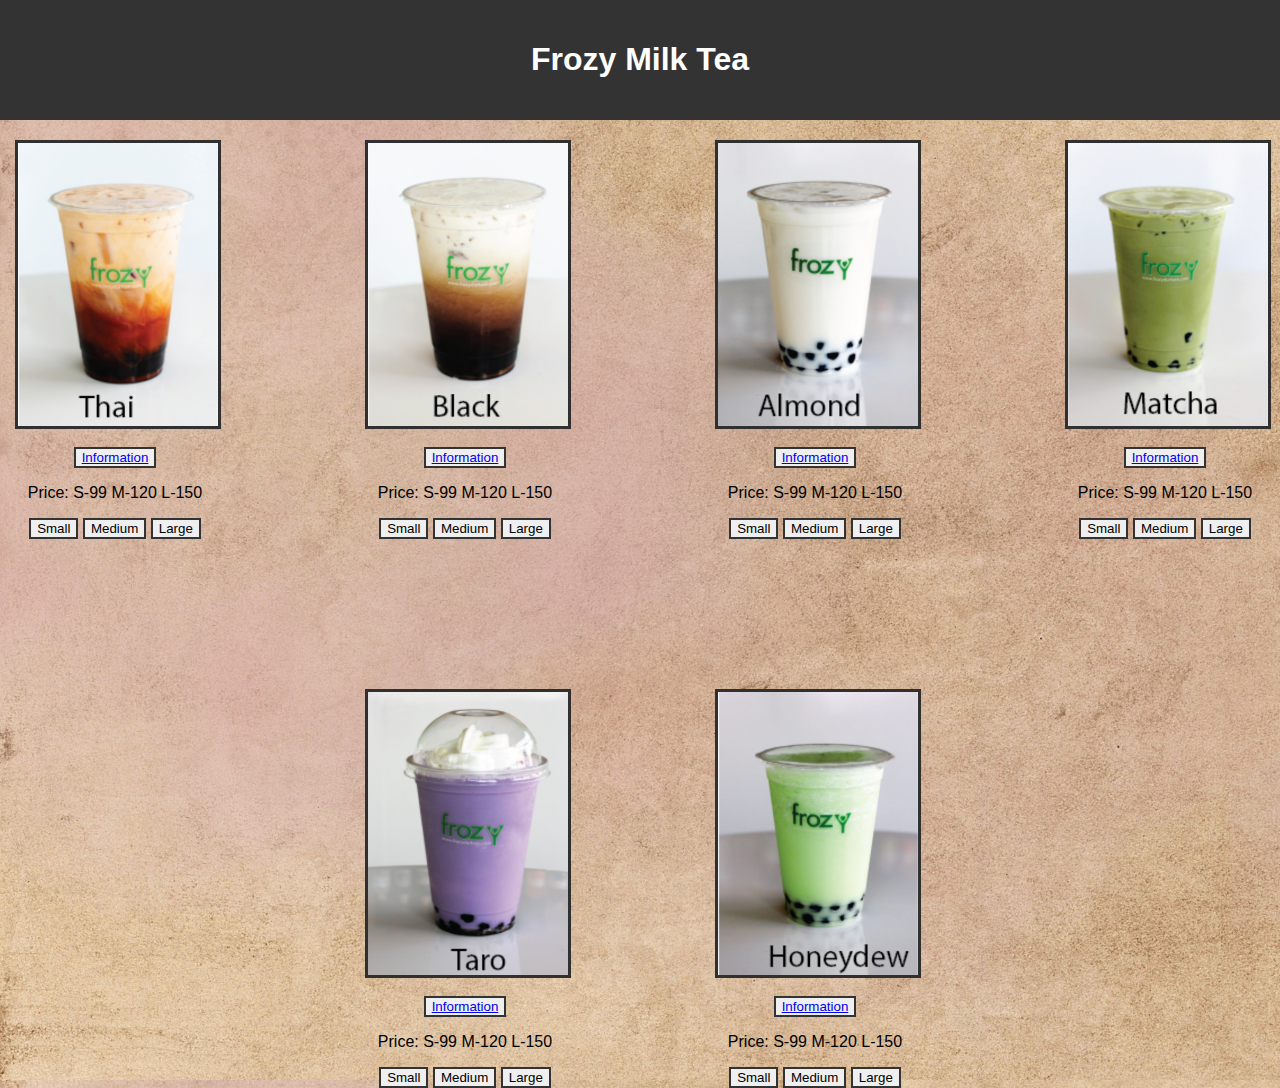
<file: index.html>
<!DOCTYPE html>
<html lang="en">
<head>
    <meta charset="UTF-8">
    <meta name="viewport" content="width=device-width, initial-scale=1.0">
    <title>Frozy Milk Tea</title>
    <link rel="stylesheet" href="style/style.css">
    <style>
     body{
      background-image: url("photos/background.png");
     }
    </style>
</head>
<body>
  <header>
    <h1>Frozy Milk Tea</h1>
  </header>
  <div class="container" id="products">
    <div class="Thai">
      <img src="photos/1.png" alt="no image" width="75" height="100"><br>
      <button><a href="Thai.html">Information</a></button>
      <p>Price: S-99 M-120 L-150</p>
      <button onclick="order('Thai', 'Small', 99)">Small</button>
      <button onclick="order('Thai', 'Medium', 120)">Medium</button>
      <button onclick="order('Thai', 'Large', 150)">Large</button>
    </div>
    <div class="Black">
        <img src="photos/2.png" alt="no image" width="75" height="100"><br>
        <button><a href="Black.html">Information</a></button>
        <p>Price: S-99 M-120 L-150</p>
        <button onclick="order('Black', 'Small', 99)">Small</button>
        <button onclick="order('Black', 'Medium', 120)">Medium</button>
        <button onclick="order('Black', 'Large', 150)">Large</button>
      </div>
      <div class="Almond">
        <img src="photos/3.png" alt="no image" width="75" height="100"><br>
        <button><a href="Almond.html">Information</a></button>
        <p>Price: S-99 M-120 L-150</p>
        <button onclick="order('Almond', 'Small', 99)">Small</button>
        <button onclick="order('Almond', 'Medium', 120)">Medium</button>
        <button onclick="order('Almond', 'Large', 150)">Large</button>
      </div>
      <div class="Matcha">
        <img src="photos/4.png" alt="no image" width="75" height="100"><br>
        <button><a href="Matcha.html">Information</a></button>
        <p>Price: S-99 M-120 L-150</p>
        <button onclick="order('Matcha', 'Small', 99)">Small</button>
        <button onclick="order('Matcha', 'Medium', 120)">Medium</button>
        <button onclick="order('Matcha', 'Large', 150)">Large</button>
      </div>
      <div class="Taro">
        <img src="photos/5.png" alt="no image" width="75" height="100"><br>
        <button><a href="Taro.html">Information</a></button>
        <p>Price: S-99 M-120 L-150</p>
        <button onclick="order('Taro', 'Small', 99)">Small</button>
        <button onclick="order('Taro', 'Medium', 120)">Medium</button>
        <button onclick="order('Taro', 'Large', 150)">Large</button>
      </div>
      <div class="Honeydew">
        <img src="photos/6.png" alt="no image" width="75" height="100"><br>
        <button><a href="Honeydew.html">Information</a></button>
        <p>Price: S-99 M-120 L-150</p>
        <button onclick="order('Honeydew', 'Small', 99)">Small</button>
        <button onclick="order('Honeydew', 'Medium', 120)">Medium</button>
        <button onclick="order('Honeydew', 'Large', 150)">Large</button>
      </div>
    </div>
    </div>
  </div>

  <div id="orderedQuantities"></div>

  <script>

    var orderedItems = {};

  
    function order(productType, size, price) {

      var quantity = parseInt(prompt("Enter quantity for " + size + " " + productType + ":"));
      if (!isNaN(quantity) && quantity > 0) {

        if (orderedItems.hasOwnProperty(productType)) {
          if (orderedItems[productType].hasOwnProperty(size)) {
            orderedItems[productType][size] += quantity;
          } else {
            orderedItems[productType][size] = quantity;
          }
        } else {
  
          orderedItems[productType] = {};
          orderedItems[productType][size] = quantity;
        }
    
        updateOrderedQuantities();
      } else {
        alert("Please enter a valid quantity.");
      }
    }

   
    function updateOrderedQuantities() {
      var output = "<h2>Ordered Items</h2>";
      var totalCost = 0;

      for (var product in orderedItems) {
        output += "<p>" + product + ": ";
        for (var size in orderedItems[product]) {
          var itemQuantity = orderedItems[product][size];
          var itemCost = itemQuantity * getItemPrice(product, size);
          output += size + ": " + itemQuantity + " (PHP " + itemCost + ") ";
  
          output += "<button onclick='decreaseQuantity(\"" + product + "\", \"" + size + "\")'>-</button> ";
          totalCost += itemCost;
        }
        output += "<br>";
      }

      output += "<h3>Total Cost: PHP " + totalCost + "</h3>";

      document.getElementById("orderedQuantities").innerHTML = output;
    }

  
    function getItemPrice(productType, size) {

      var prices = {
        'Thai': {
          'Small': 99,
          'Medium': 120,
          'Large': 150
        },
        'Black': {
          'Small': 99,
          'Medium': 120,
          'Large': 150
        },
        'Almond': {
          'Small': 99,
          'Medium': 120,
          'Large': 150
        },
        'Matcha': {
          'Small': 99,
          'Medium': 120,
          'Large': 150
        },
        'Taro': {
          'Small': 99,
          'Medium': 120,
          'Large': 150
        },
        'Honeydew': {
          'Small': 99,
          'Medium': 120,
          'Large': 150
        }
      };

      return prices[productType][size];
    }

   
    function decreaseQuantity(productType, size) {
      if (orderedItems.hasOwnProperty(productType)) {
        if (orderedItems[productType].hasOwnProperty(size)) {
          if (orderedItems[productType][size] > 0) {
            orderedItems[productType][size]--;
            updateOrderedQuantities(); 
          }
        }
      }
    }
  </script>
</body>
</html>
</file>
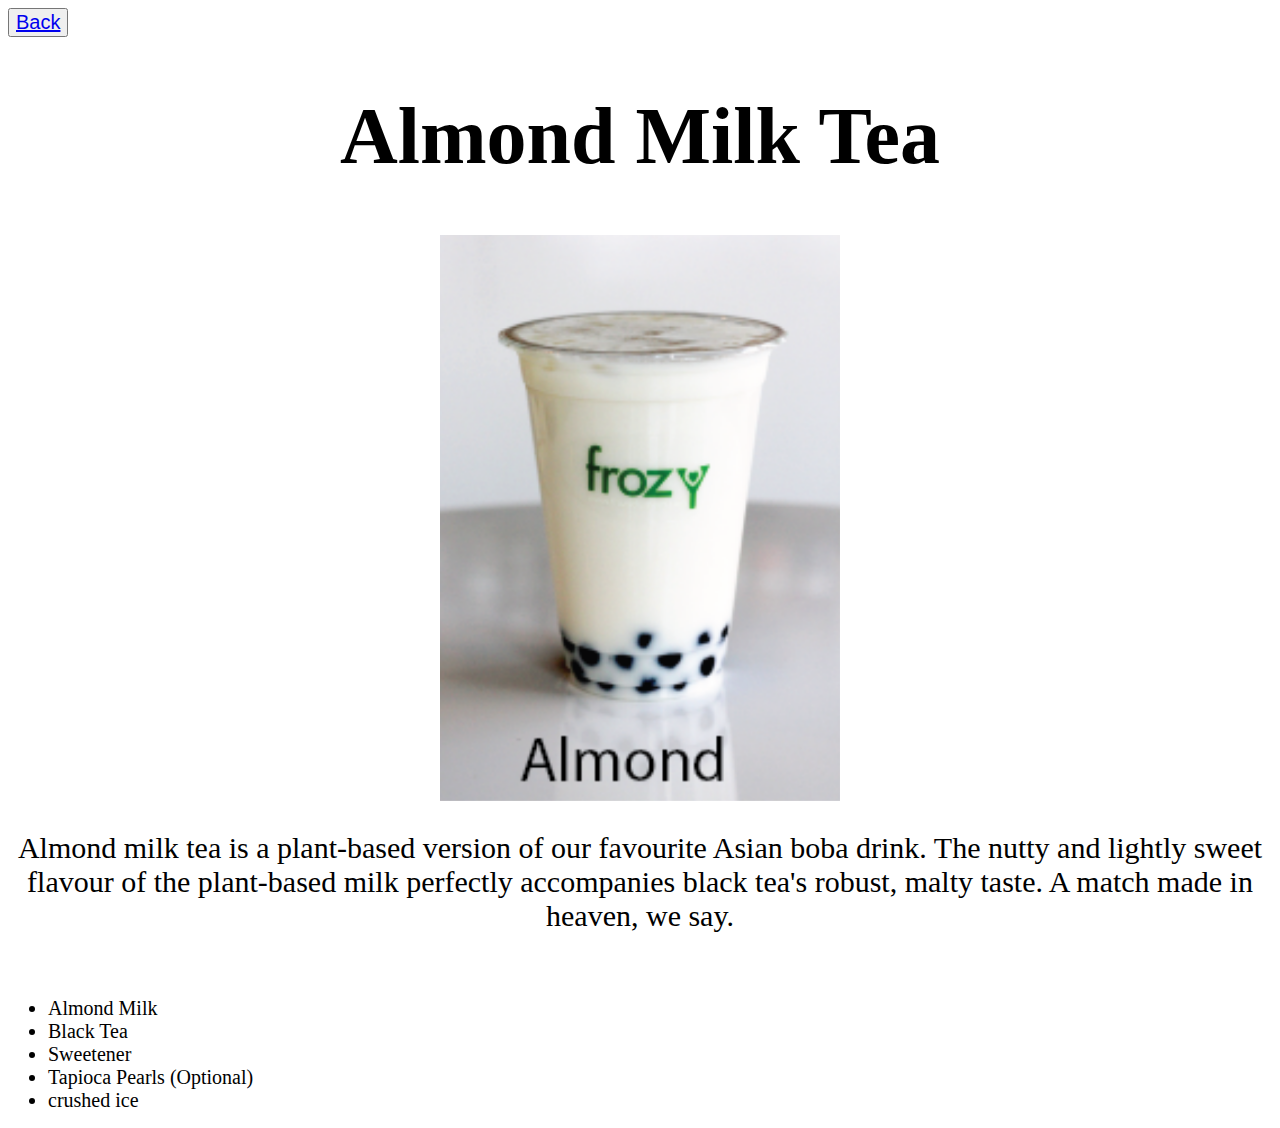
<file: Almond.html>
<!DOCTYPE html>
<html lang="en">
<head>
    <meta charset="UTF-8">
    <meta name="viewport" content="width=device-width, initial-scale=1.0">
    <title>Almond</title>
    <style>
        button{
            font-size: 20px;
        }
        h1{
            text-align: center;
            font-size: 80px;
        }
        img {
            display: block;
            margin: 0 auto;
            max-width: 100%;
            height: auto;
        }
        p{
            text-align: center;
            font-size: 30px;
        }
        li{
            font-size: 20px;
        }
        @media only screen and (max-width: 768px) {
            h1 {
                font-size: 60px;
            }
            h2 {
                font-size: 40px;
            }
            p {
                font-size: 30px;
            }
            li {
                font-size: 24px;
            }
        }
    </style>
</head>
<body>
    <button><a href="index.html">Back</a></button>
    <header>
        <h1>Almond Milk Tea</h1>
    </header>
    <div>
        <img src="photos/3.png" alt="" width="400" height="450">
    </div>
    <div>
        <p>
              Almond milk tea is a plant-based version of our favourite Asian boba drink. 
              The nutty and lightly sweet flavour of the plant-based milk perfectly accompanies black tea's robust, 
              malty taste. A match made in heaven, we say.
        </p>
        <br>
        
    </div>
    <div>
        <ul>
            <li>Almond Milk</li>
            <li>Black Tea</li>
            <li>Sweetener</li>
            <li>Tapioca Pearls (Optional)</li>
            <li>crushed ice</li>
        </ul>
    </div>
</body>
</html>
</file>
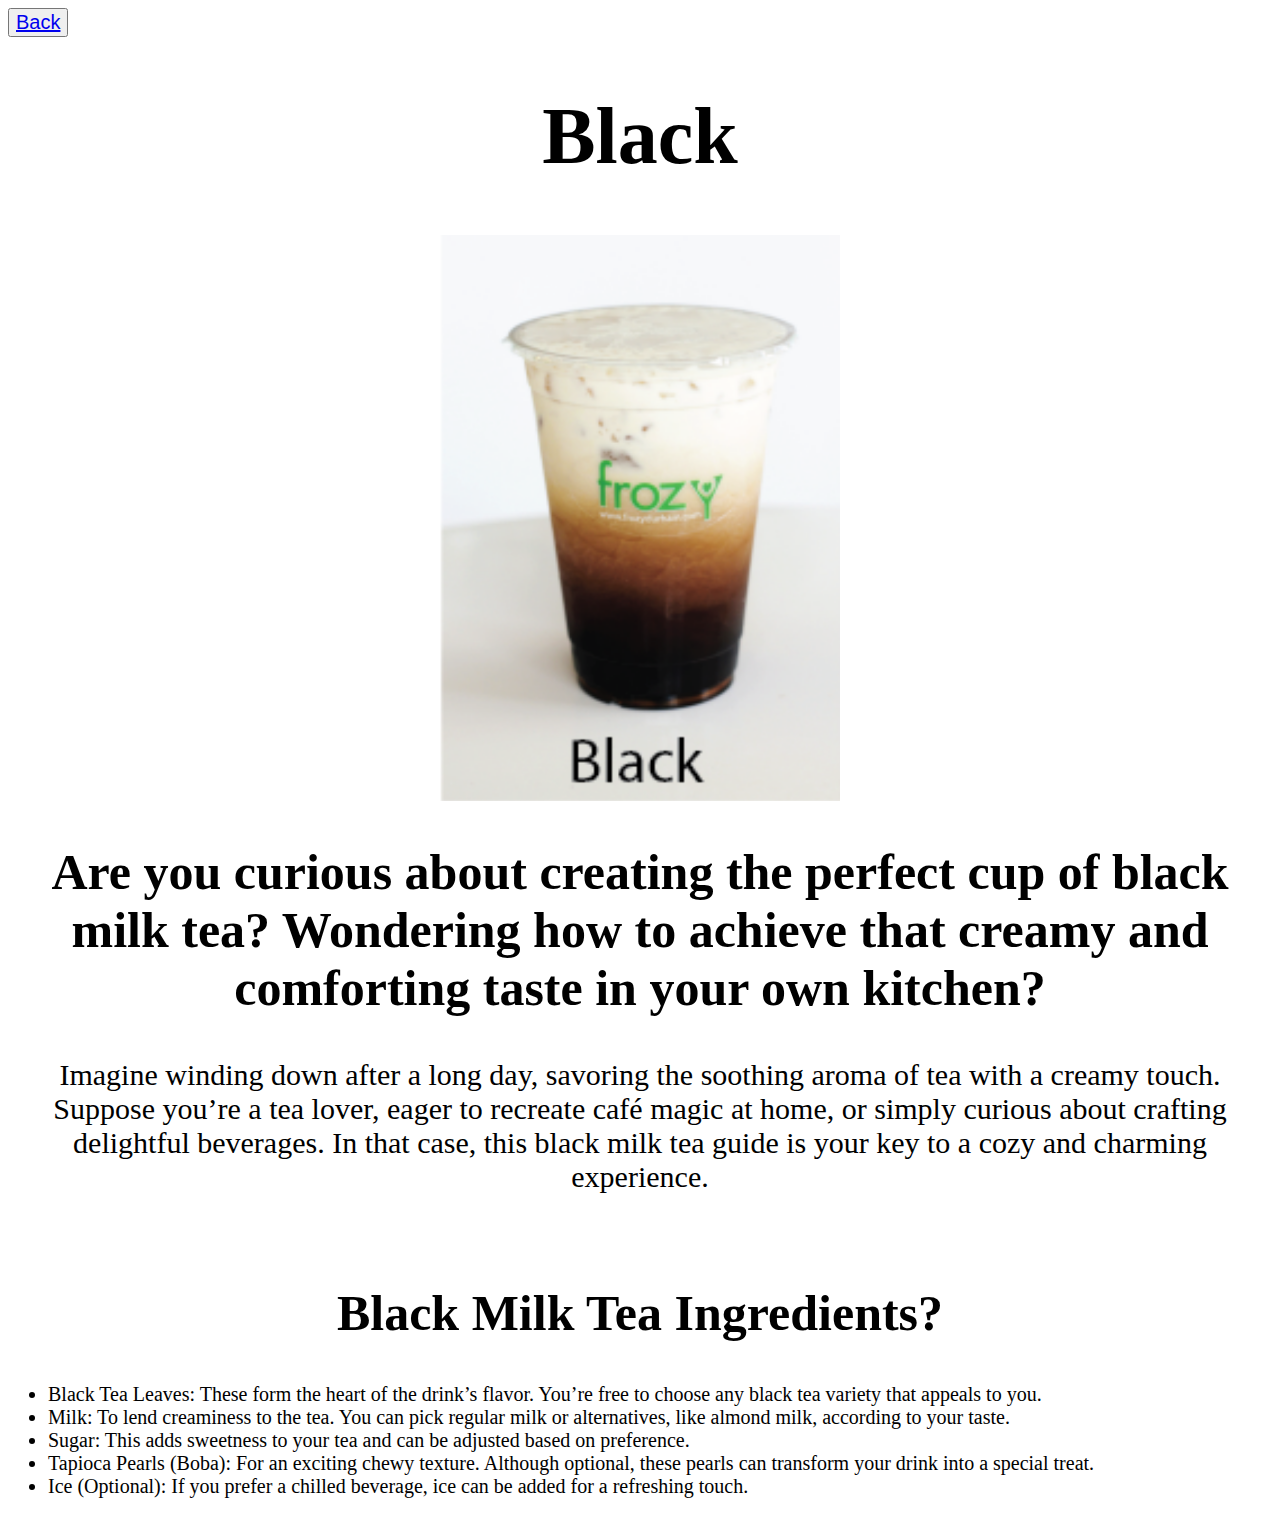
<file: Black.html>
<!DOCTYPE html>
<html lang="en">
<head>
    <meta charset="UTF-8">
    <meta name="viewport" content="width=device-width, initial-scale=1.0">
    <title>Black</title>
    <style>
        button{
            font-size: 20px;
        }
        h2,h1{
            text-align: center;
        }
        h2{
            font-size: 50px;
        }
        h1{
            font-size: 80px;
        }
        img {
            display: block;
            margin: 0 auto;
            max-width: 100%;
            height: auto;
        }
        p{
            text-align: center;
            font-size: 30px;
        }
        li{
            font-size: 20px;
        }
        @media only screen and (max-width: 768px) {
            h1 {
                font-size: 60px;
            }
            h2 {
                font-size: 40px;
            }
            p {
                font-size: 30px;
            }
            li {
                font-size: 24px;
            }
        }
    </style>
</head>
<body>
    <button><a href="index.html">Back</a></button>
    <header>
        <h1>Black</h1>
    </header>
    <div>
        <img src="photos/2.png" alt="" width="400" height="450">
    </div>
    <div>
        <h2>Are you curious about creating the perfect cup of black milk tea? Wondering how to achieve that creamy
             and comforting taste in your own kitchen? </h2>
    </div>
    <div>
        <p>
            Imagine winding down after a long day, savoring the soothing aroma of tea with a creamy touch. 
            Suppose you’re a tea lover, eager to recreate café magic at home, or simply curious about crafting delightful beverages.
             In that case, this black milk tea guide is your key to a cozy and charming experience.
        </p>
        <br>
        <h2>Black Milk Tea Ingredients?</h2>
        
    </div>
    <div>
        <ul>
            <li>Black Tea Leaves: These form the heart of the drink’s flavor. You’re free to choose any black tea variety that appeals to you. </li>
            <li>Milk: To lend creaminess to the tea. You can pick regular milk or alternatives, like almond milk, according to your taste.</li>
            <li>  Sugar: This adds sweetness to your tea and can be adjusted based on preference.</li>
            <li> Tapioca Pearls (Boba): For an exciting chewy texture. Although optional, these pearls can transform your drink into a special treat.</li>
            <li>Ice (Optional): If you prefer a chilled beverage, ice can be added for a refreshing touch.</li>
        </ul>
    </div>
</body>
</html>
</file>
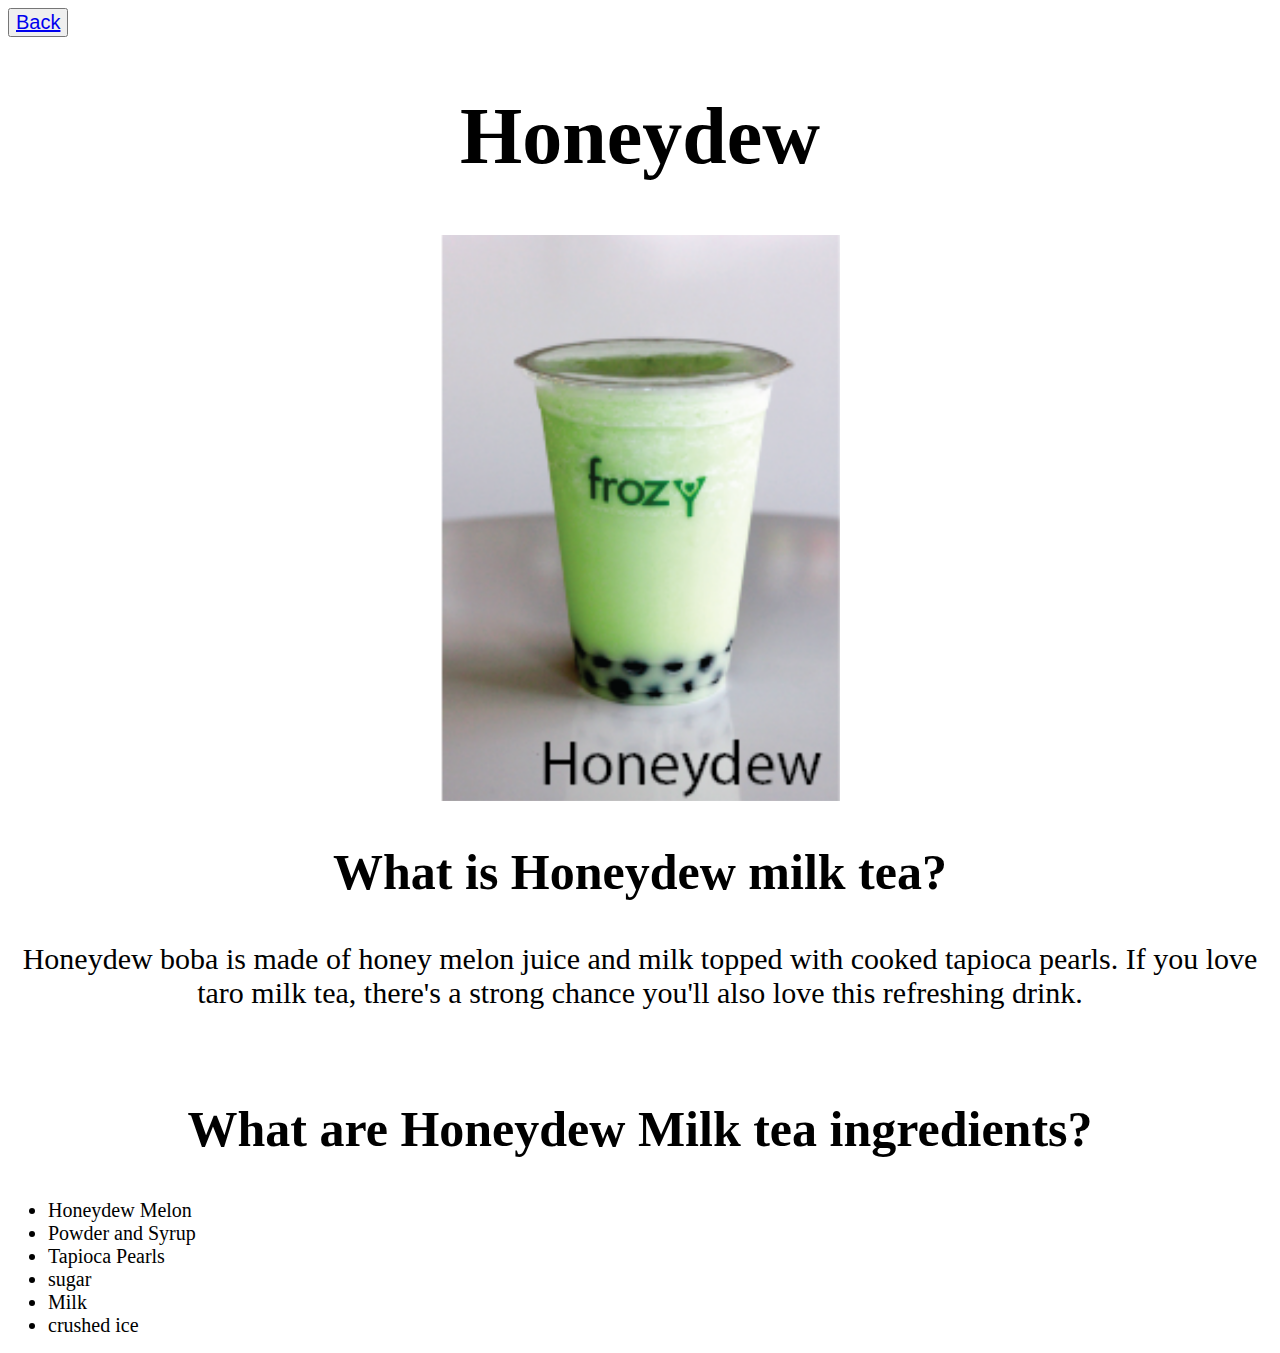
<file: Honeydew.html>
<!DOCTYPE html>
<html lang="en">
<head>
    <meta charset="UTF-8">
    <meta name="viewport" content="width=device-width, initial-scale=1.0">
    <title>Honeydew</title>
    <style>
        button{
            font-size: 20px;
        }
        h2,h1{
            text-align: center;
        }
        h2{
            font-size: 50px;
        }
        h1{
            font-size: 80px;
        }
        img {
            display: block;
            margin: 0 auto;
            max-width: 100%;
            height: auto;
        }
        p{
            text-align: center;
            font-size: 30px;
        }
        li{
            font-size: 20px;
        }
        @media only screen and (max-width: 768px) {
            h1 {
                font-size: 60px;
            }
            h2 {
                font-size: 40px;
            }
            p {
                font-size: 30px;
            }
            li {
                font-size: 24px;
            }
        }
    </style>
</head>
<body>
    <button><a href="index.html">Back</a></button>
    <header>
        <h1>Honeydew</h1>
    </header>
    <div>
        <img src="photos/6.png" alt="" width="400" height="450">
    </div>
    <div>
        <h2>What is Honeydew milk tea?</h2>
    </div>
    <div>
        <p>
            Honeydew boba is made of honey melon juice and milk topped with cooked tapioca pearls.
             If you love taro milk tea, there's a strong chance you'll also love this refreshing drink. 
        </p>
        <br>
        <h2>What are Honeydew Milk tea ingredients?</h2>
    </div>
    <div>
        <ul>
            <li>Honeydew Melon</li>
            <li>Powder and Syrup</li>
            <li>Tapioca Pearls</li>
            <li>sugar</li>
            <li>Milk</li>
            <li>crushed ice</li>
        </ul>
    </div>
</body>
</html>
</file>
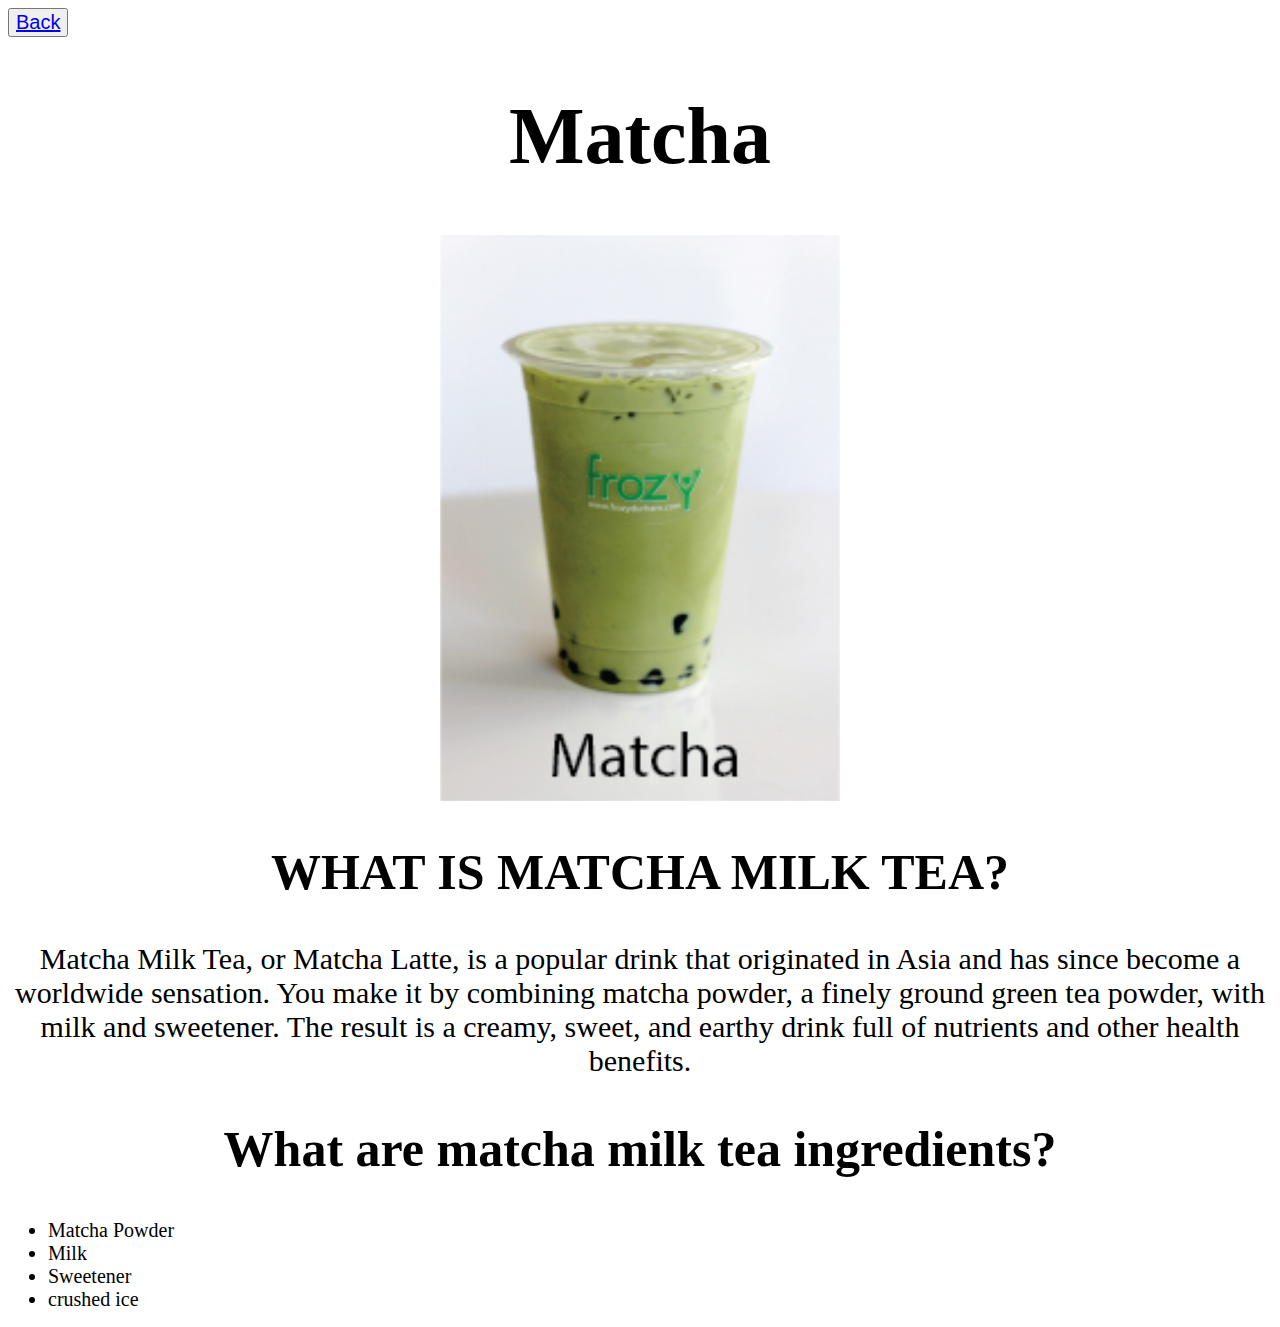
<file: Matcha.html>
<!DOCTYPE html>
<html lang="en">
<head>
    <meta charset="UTF-8">
    <meta name="viewport" content="width=device-width, initial-scale=1.0">
    <title>Matcha</title>
    <style>
        button{
            font-size: 20px;
        }
        h2,h1{
            text-align: center;
        }
        h2{
            font-size: 50px;
        }
        h1{
            font-size: 80px;
        }
        img {
            display: block;
            margin: 0 auto;
            max-width: 100%;
            height: auto;
        }
        p{
            text-align: center;
            font-size: 30px;
        }
        li{
            font-size: 20px;
        }
        @media only screen and (max-width: 768px) {
            h1 {
                font-size: 60px;
            }
            h2 {
                font-size: 40px;
            }
            p {
                font-size: 30px;
            }
            li {
                font-size: 24px;
            }
        }
    </style>
</head>
<body>
    <button><a href="index.html">Back</a></button>
    <header>
        <h1>Matcha</h1>
    </header>
    <div>
        <img src="photos/4.png" alt="" width="400" height="450">
    </div>
    <div>
        <h2>WHAT IS MATCHA MILK TEA?</h2>
    </div>
    <div>
        <p>
            Matcha Milk Tea, or Matcha Latte, is a popular drink that originated in Asia and has since become
             a worldwide sensation. You make it by combining matcha powder, a finely ground green tea powder, 
             with milk and sweetener. The result is a creamy, sweet, and earthy drink full of nutrients and other health benefits.
        <br>
        <h2>What are matcha milk tea ingredients?</h2>
    </div>
    <div>
        <ul>
            <li>Matcha Powder</li>
            <li>Milk</li>
            <li>Sweetener</li>
            <li>crushed ice</li>
        </ul>
    </div>
</body>
</html>
</file>
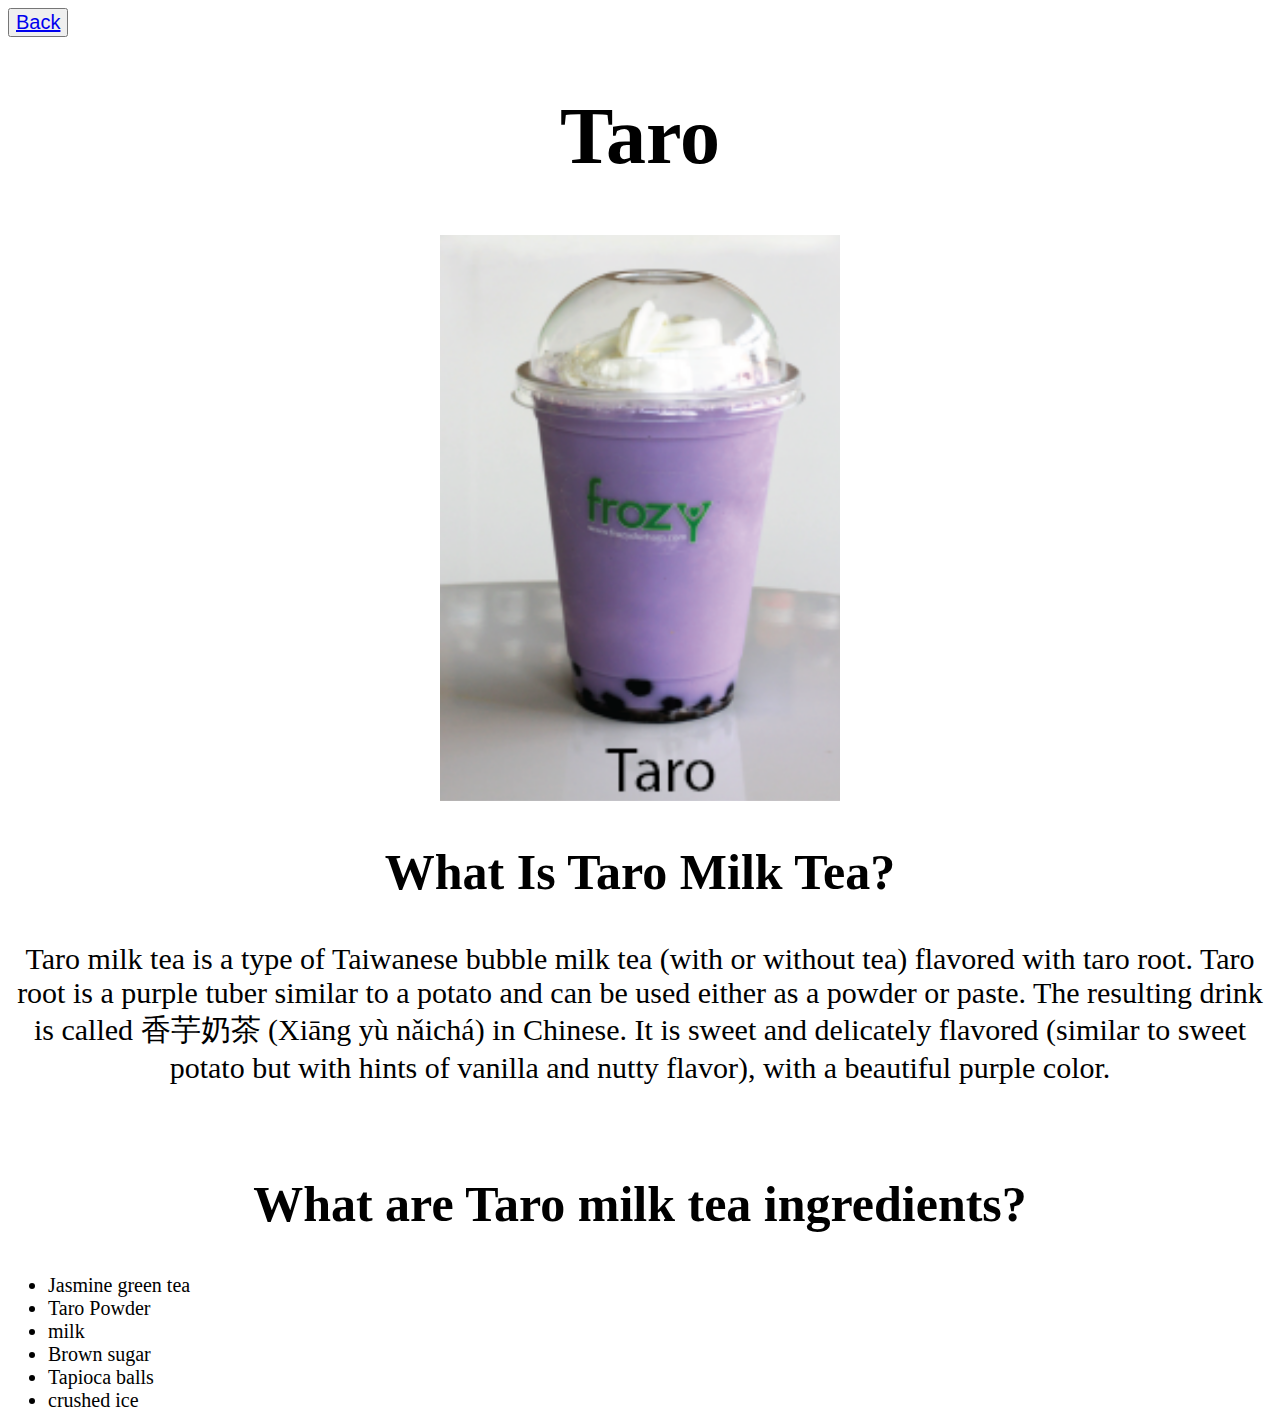
<file: Taro.html>
<!DOCTYPE html>
<html lang="en">
<head>
    <meta charset="UTF-8">
    <meta name="viewport" content="width=device-width, initial-scale=1.0">
    <title>Taro</title>
    <style>
        button{
            font-size: 20px;
        }
        h2,h1{
            text-align: center;
        }
        h2{
            font-size: 50px;
        }
        h1{
            font-size: 80px;
        }
        img {
            display: block;
            margin: 0 auto;
            max-width: 100%;
            height: auto;
        }
        p{
            text-align: center;
            font-size: 30px;
        }
        li{
            font-size: 20px;
        }
        @media only screen and (max-width: 768px) {
            h1 {
                font-size: 60px;
            }
            h2 {
                font-size: 40px;
            }
            p {
                font-size: 30px;
            }
            li {
                font-size: 24px;
            }
        }
    </style>
</head>
<body>
    <button><a href="index.html">Back</a></button>
    <header>
        <h1>Taro</h1>
    </header>
    <div>
        <img src="photos/5.png" alt="" width="400" height="450">
    </div>
    <div>
        <h2>What Is Taro Milk Tea?</h2>
    </div>
    <div>
        <p>
            Taro milk tea is a type of Taiwanese bubble milk tea (with or without tea) flavored with taro root.
             Taro root is a purple tuber similar to a potato and can be used either as a powder or paste. 
             The resulting drink is called 香芋奶茶 (Xiāng yù nǎichá) in Chinese. It is sweet and delicately flavored
             (similar to sweet potato but with hints of vanilla and nutty flavor), with a beautiful purple color.
        </p>
        <br>
        <h2>What are Taro milk tea ingredients?</h2>
    </div>
    <div>
        <ul>
            <li>Jasmine green tea </li>
            <li>Taro Powder</li>
            <li>milk</li>
            <li>Brown sugar</li>
            <li>Tapioca balls</li>
            <li>crushed ice</li>
        </ul>
    </div>
</body>
</html>
</file>
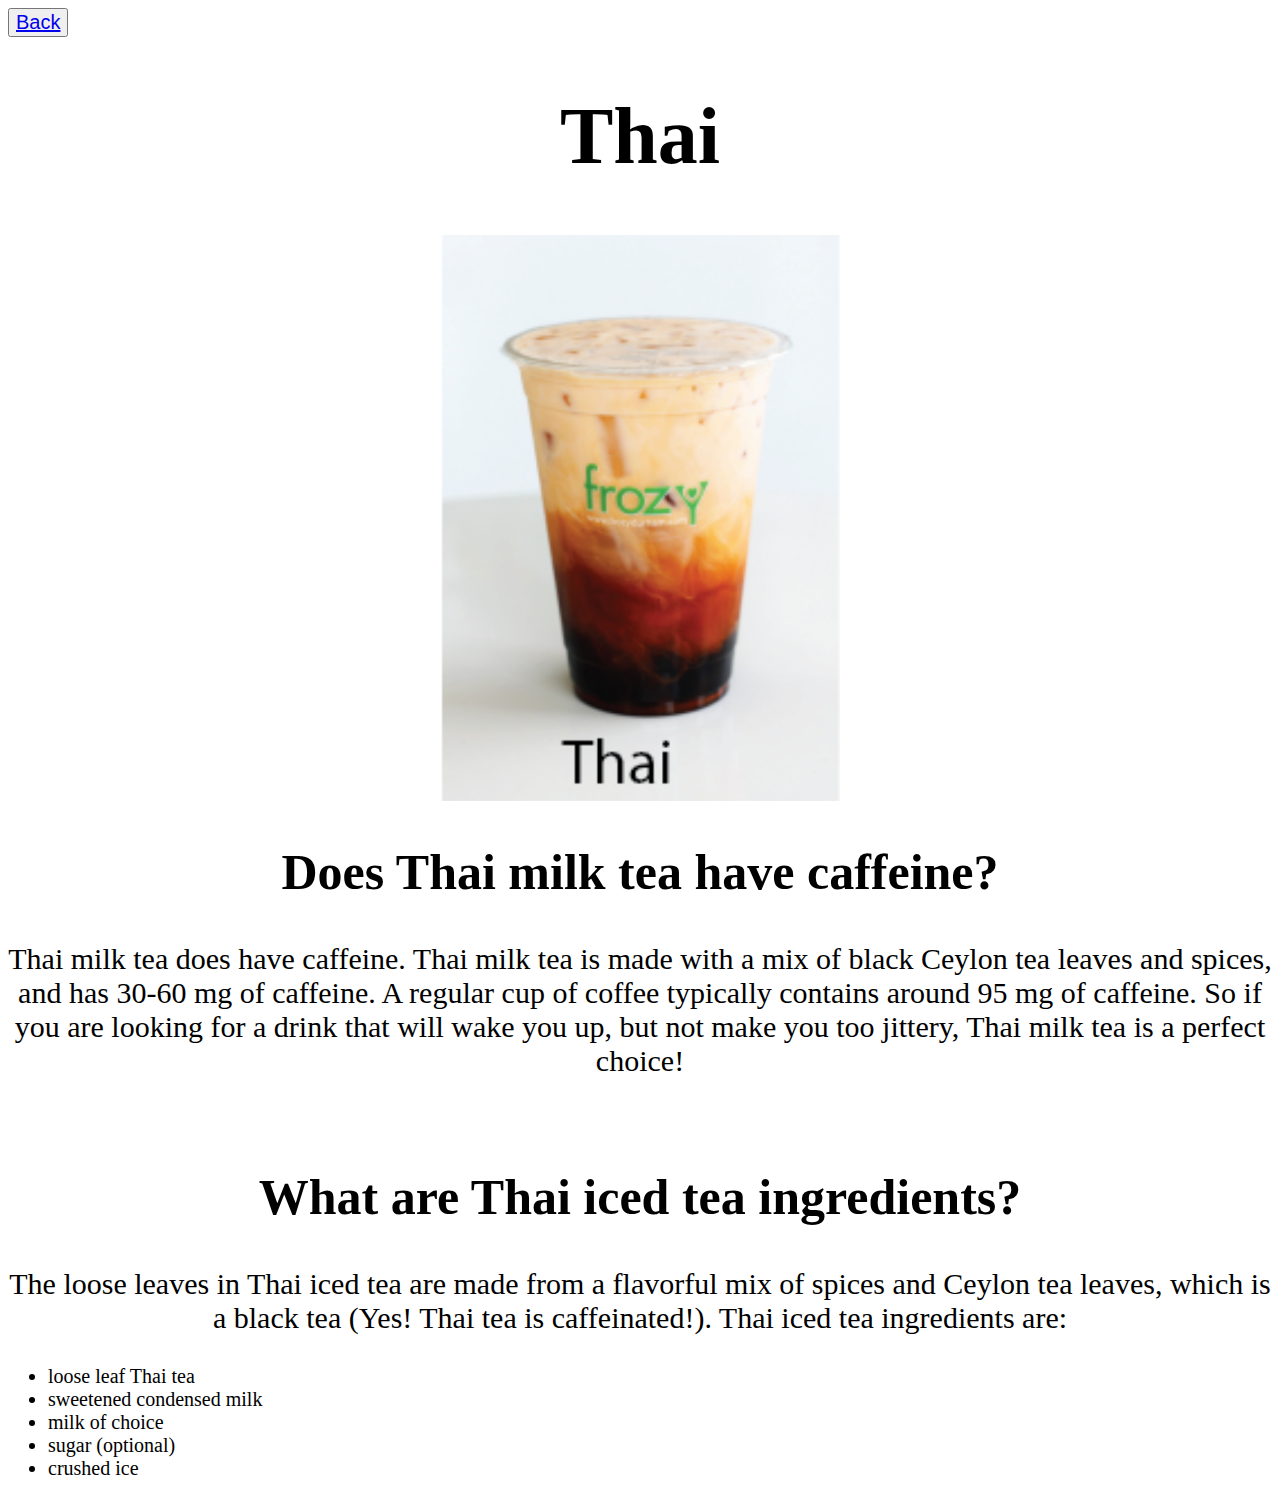
<file: Thai.html>
<!DOCTYPE html>
<html lang="en">
<head>
    <meta charset="UTF-8">
    <meta name="viewport" content="width=device-width, initial-scale=1.0">
    <title>Thai</title>
    <style>
        button{
            font-size: 20px;
        }
        h2,h1{
            text-align: center;
        }
        h2{
            font-size: 50px;
        }
        h1{
            font-size: 80px;
        }
        img {
            display: block;
            margin: 0 auto;
            max-width: 100%;
            height: auto;
        }
        p{
            text-align: center;
            font-size: 30px;
        }
        li{
            font-size: 20px;
        }
        @media only screen and (max-width: 768px) {
            h1 {
                font-size: 60px;
            }
            h2 {
                font-size: 40px;
            }
            p {
                font-size: 30px;
            }
            li {
                font-size: 24px;
            }
        }
    </style>
</head>
<body>
    <button><a href="index.html">Back</a></button>
    <header>
        <h1>Thai</h1>
    </header>
    <div>
        <img src="photos/1.png" alt="" width="400" height="450">
    </div>
    <div>
        <h2>Does Thai milk tea have caffeine?</h2>
    </div>
    <div>
        <p>
            Thai milk tea does have caffeine. Thai milk tea is made with a mix of black Ceylon tea leaves and spices,
            and has 30-60 mg of caffeine. A regular cup of coffee typically contains around 95 mg of caffeine. So if you
            are looking for a drink that will wake you up, but not make you too jittery, Thai milk tea is a perfect choice!
        </p>
        <br>
        <h2>What are Thai iced tea ingredients?</h2>
        <p>
            The loose leaves in Thai iced tea are made from a flavorful mix of spices and Ceylon tea leaves, which is a
            black tea (Yes! Thai tea is caffeinated!). Thai iced tea ingredients are:
        </p>
    </div>
    <div>
        <ul>
            <li>loose leaf Thai tea </li>
            <li>sweetened condensed milk</li>
            <li>milk of choice</li>
            <li>sugar (optional)</li>
            <li>crushed ice</li>
        </ul>
    </div>
</body>
</html>
</file>
<file: style/style.css>
body {
    font-family: Arial, sans-serif;
    margin: 0;
    padding: 0;

    transform: all 0.5s;
  }

  header {
    background-color: #333;
    color: #fff;
    padding: 20px;
    text-align: center;
  }

  .container {
    display: flex; 
    flex-wrap: wrap; 
    gap: 150px; 
    justify-content: center;
    margin-top: 20px;
  }

  .container > div {
    text-align: center; 
    flex: 1 0 200px; 
    max-width: 200px; 
  }

  .container img {
    display: block; 
    margin: 0 auto; 
    width: 100%; 
    height: auto;
    border-style: solid;
    border-color: rgb(48, 48, 48);
    cursor: pointer;
  }  
  .container img:hover{
    transform: scale(0.9);
  }
  button{
    border-style: solid;
    border-color: #333;
  }
 

  @media screen and (max-width: 768px) {
    .container > div {
      flex-basis: calc(50% - 20px); 
      max-width: calc(50% - 20px);
    }
  }

  @media screen and (max-width: 480px) {
    .container > div {
      flex-basis: calc(100% - 20px);
      max-width: calc(100% - 20px);
    }
  }
</file>
